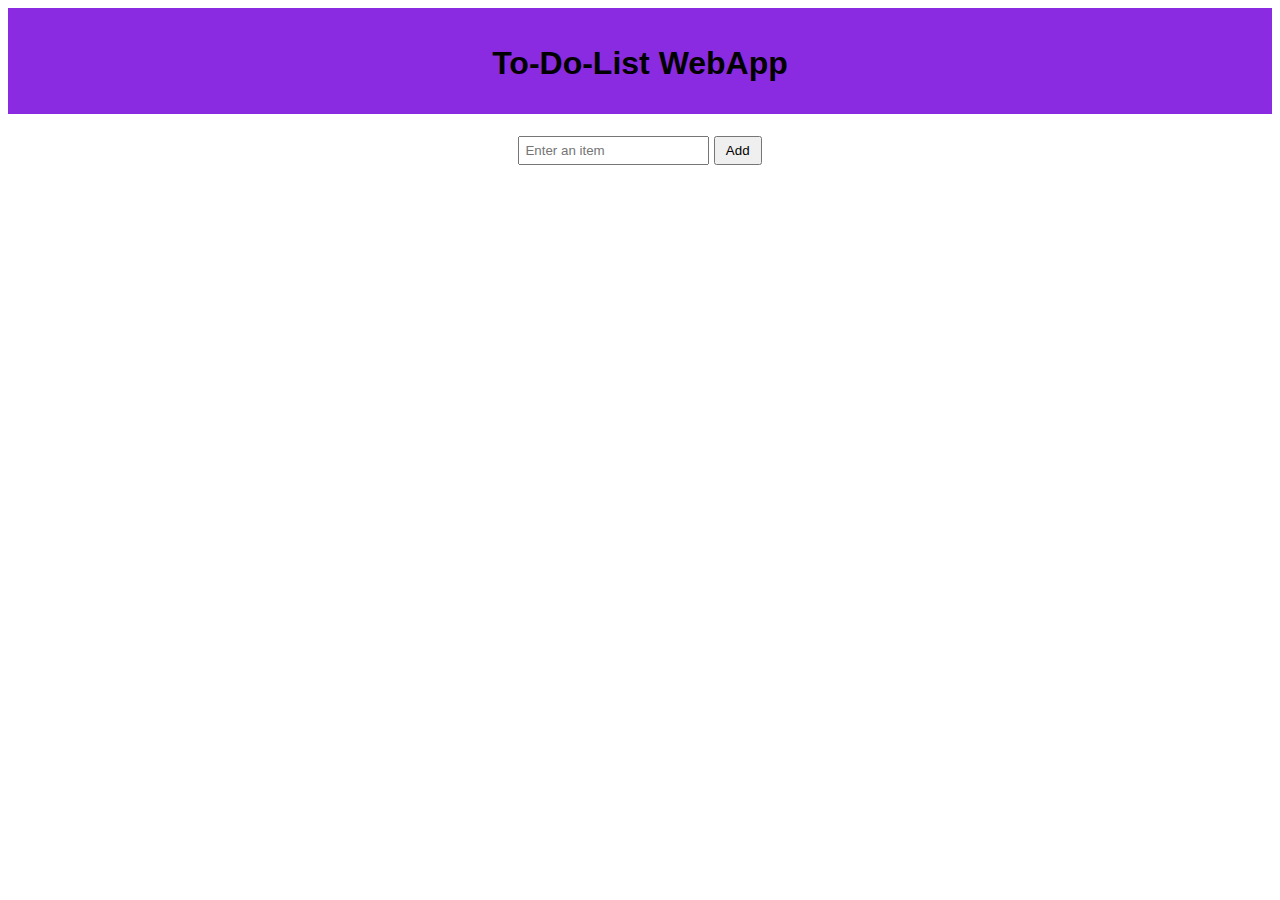
<file: Task 1/index.html>
<!DOCTYPE html>
<html>
<head>
  <title>D-List Web App</title>
  <link rel="stylesheet" type="text/css" href="style.css">
</head>
<body>
    <div class="name">
        <h1>To-Do-List WebApp</h1>
</div>

  <form id="dlist-form">
    <input type="text" id="item-input" placeholder="Enter an item">
    <button type="submit">Add</button>
  </form>
  <ul id="dlist-items"></ul>

  <script src="app.js"></script>
</body>
</html>
</file>
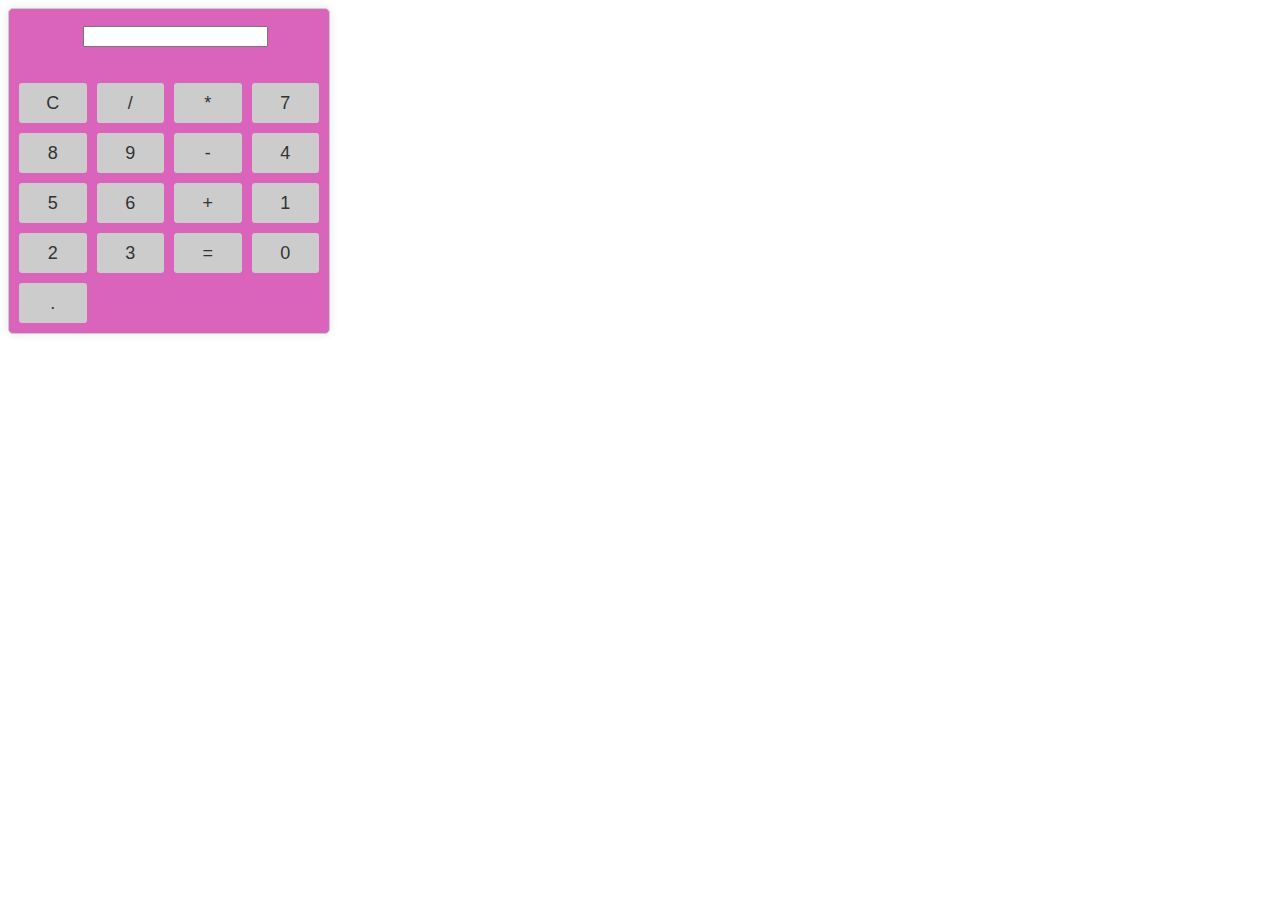
<file: Task2/index.html>
<!DOCTYPE html>
<html>
<head>
  <title>Calculator</title>
  <link rel="stylesheet" type="text/css" href="styles.css">
</head>
<body>
  <div class="calculator">
  <div class="output"><input type="text" id="result" readonly></div>
    <div class="buttons">
      <button onclick="clearResult()">C</button>
      <button onclick="appendToResult('/')">/</button>
      <button onclick="appendToResult('*')">*</button>
      <button onclick="appendToResult('7')">7</button>
      <button onclick="appendToResult('8')">8</button>
      <button onclick="appendToResult('9')">9</button>
      <button onclick="appendToResult('-')">-</button>
      <button onclick="appendToResult('4')">4</button>
      <button onclick="appendToResult('5')">5</button>
      <button onclick="appendToResult('6')">6</button>
      <button onclick="appendToResult('+')">+</button>
      <button onclick="appendToResult('1')">1</button>
      <button onclick="appendToResult('2')">2</button>
      <button onclick="appendToResult('3')">3</button>
      <button onclick="calculateResult()">=</button>
      <button onclick="appendToResult('0')">0</button>
      <button onclick="appendToResult('.')">.</button>
    </div>
  </div>

  <script src="script.js"></script>
</body>
</html>
</file>
<file: Task 1/style.css>
body {
    font-family: Arial, sans-serif;
  }
  .name{
    background-color: blueviolet;
    box-sizing: border-box;
    padding-top: 1rem;
  }
  
  h1 {
    text-align: center;
    padding-bottom: 2rem;
  }
  
  form {
    text-align: center;
    margin-bottom: 20px;
  }
  
  input[type="text"] {
    padding: 5px;
  }
  
  button {
    padding: 5px 10px;
  }
  
  ul {
    list-style-type: none;
    padding: 0;
    text-align: center;
  }
  
  li {
    margin-bottom: 10px;
  }
</file>
<file: Task2/styles.css>
.calculator {
    width: 300px;
    background-color: #da63bc;
    border: 1px solid #ccc;
    border-radius: 5px;
    padding: 10px;
    box-shadow: 0 0 10px rgba(0, 0, 0, 0.1);
  }
  
  .calculator .screen {
    background-color: #da63bc;
    border: 1px solid #ccc;
    border-radius: 3px;
    
    line-height: 10px;
    text-align: right;
    padding: 0 10px;
    margin-bottom: 10px;
    font-size: 30px;
  }
  
  .output{
    line-height: 2rem;
    padding-left: 4rem;
    height: 2rem;
    width: 8rem;
    font-size: larger;
  }
  .calculator .buttons {
    display: grid;
    grid-template-columns: repeat(4, 1fr);
    grid-gap: 10px;
    padding-top: 2rem ;
  }
  
  .calculator .buttons button {
    width: 100%;
    height: 40px;
    background-color: #ccc;
    border: none;
    border-radius: 3px;
    color: #333;
    font-size: 18px;
    cursor: pointer;
    transition: background-color 0.3s ease;
  }
  
  .calculator .buttons button:hover {
    background-color: #999;
  }
  
  .calculator .buttons button.operator {
    background-color: #ff9900;
    color: #fff;
  }
  
  .calculator .buttons button.operator:hover {
    background-color: #ffcc33;
  }
</file>
